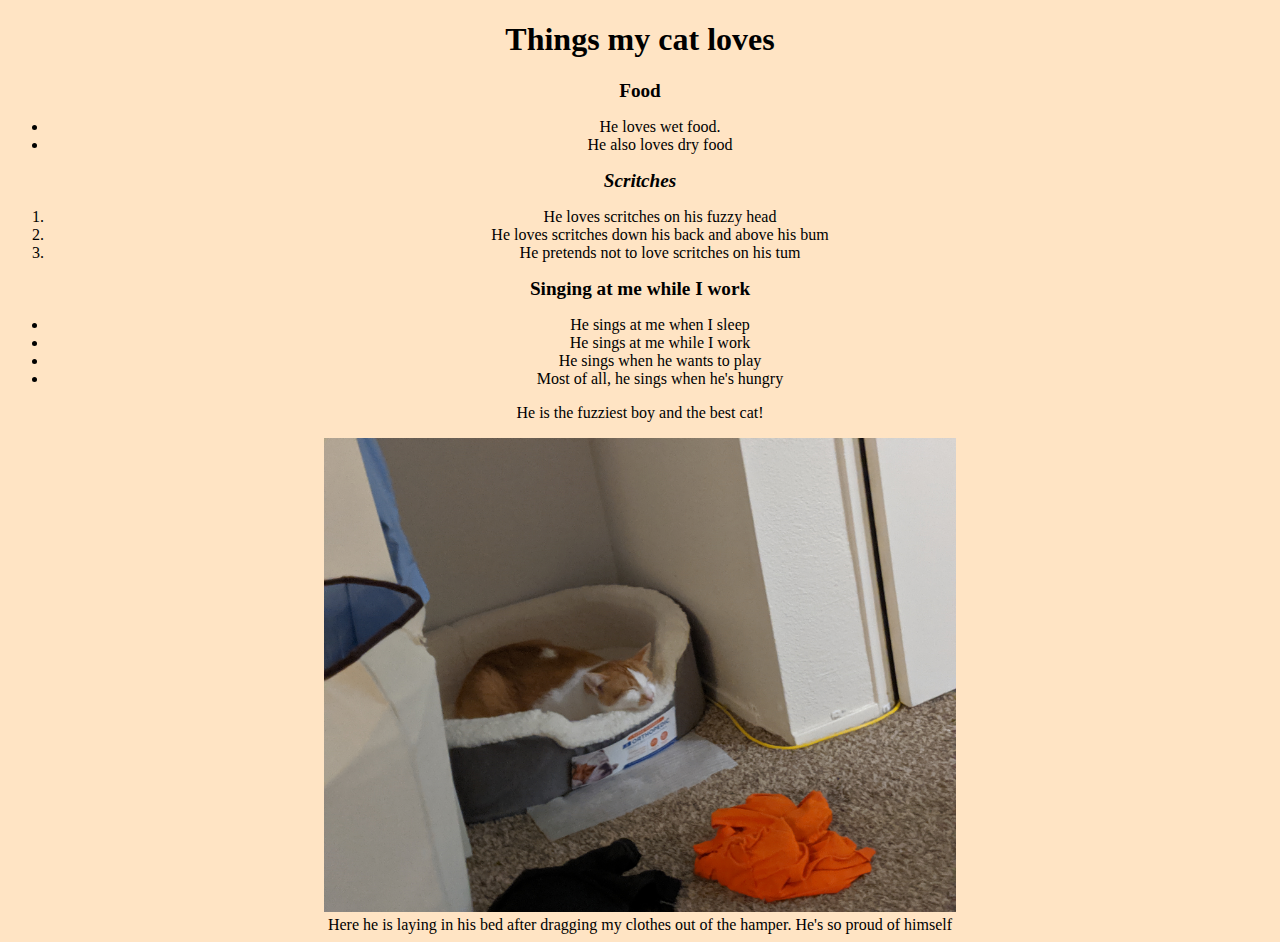
<file: index.html>
<!DOCTYPE html>
<html>

<head>
  <link href="css/style.css" rel="stylesheet" type="text/css">
  <title>Chester the Incredible</title>
</head>

<body>
  <h1>Things my cat loves</h1>
  <h2>Food</h2>
  <ul>
    <li>He loves wet food.</li>
    <li>He also loves dry food</li>
  </ul>
  <h2><em>Scritches</em></h2>
  <ol>
    <li>He loves scritches on his fuzzy head</li>
    <li>He loves scritches down his back and above his bum</li>
    <li>He pretends not to love scritches on his tum</li>
  </ol>
  <h2>Singing at me while I work</h2>
  <ul>
    <li>He sings at me when I sleep</li>
    <li>He sings at me while I work</li>
    <li>He sings when he wants to play</li>
    <li>Most of all, he sings when he's hungry</li>
  </ul>
  <p>He is the fuzziest boy and the best cat!</p>
  <img class="cat" src="img/cat.jpg">
  <footer>Here he is laying in his bed after dragging my clothes out of the hamper. He's so proud of himself</footer>
</body>

</html>
</file>
<file: css/style.css>
html {
  text-align: center;
  background-color: bisque;
}

h2 {
  font-size: larger;
}

li {
  font-family: fantasy;
}

.cat {
  width: 50%;
}
</file>
